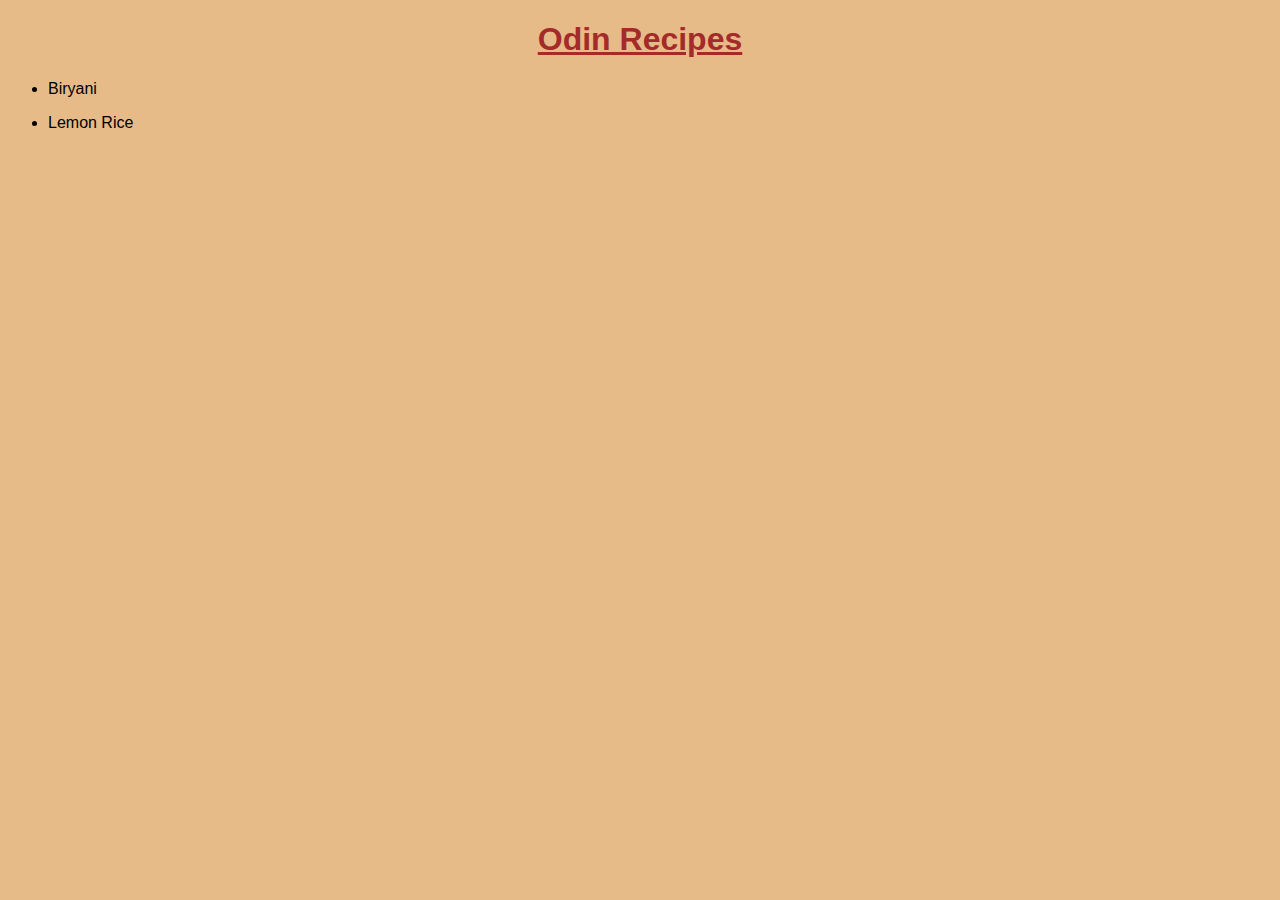
<file: index.html>
<!DOCTYPE html>
<html lang="en">
<head>
    <meta charset="UTF-8">
    <meta name="viewport" content="width=device-width, initial-scale=1.0">
    <link rel="stylesheet" href="./master.css">
    <title class="title">Odin Recipes</title>
</head>
<body>
    <div class="header">
        <h1>Odin Recipes</h1>
    </div>
    <ul>
        <li><p><a href="./recipes/biryani.html">Biryani</a></p></li>
        <li><p><a href="./recipes/lemonRice.html">Lemon Rice</a></p></li>
    </ul>
</body>
</html>
</file>
<file: master.css>
* {
    font-family:'Trebuchet MS', 'Lucida Sans Unicode', 'Lucida Grande', 'Lucida Sans', Arial, sans-serif;
    background-color: rgb(230, 187, 135);
}

h1 {
    text-align: center;
    text-decoration-line: underline;
    color: brown;
}

a {
    color: black;
    text-decoration-line: none;
}
</file>
